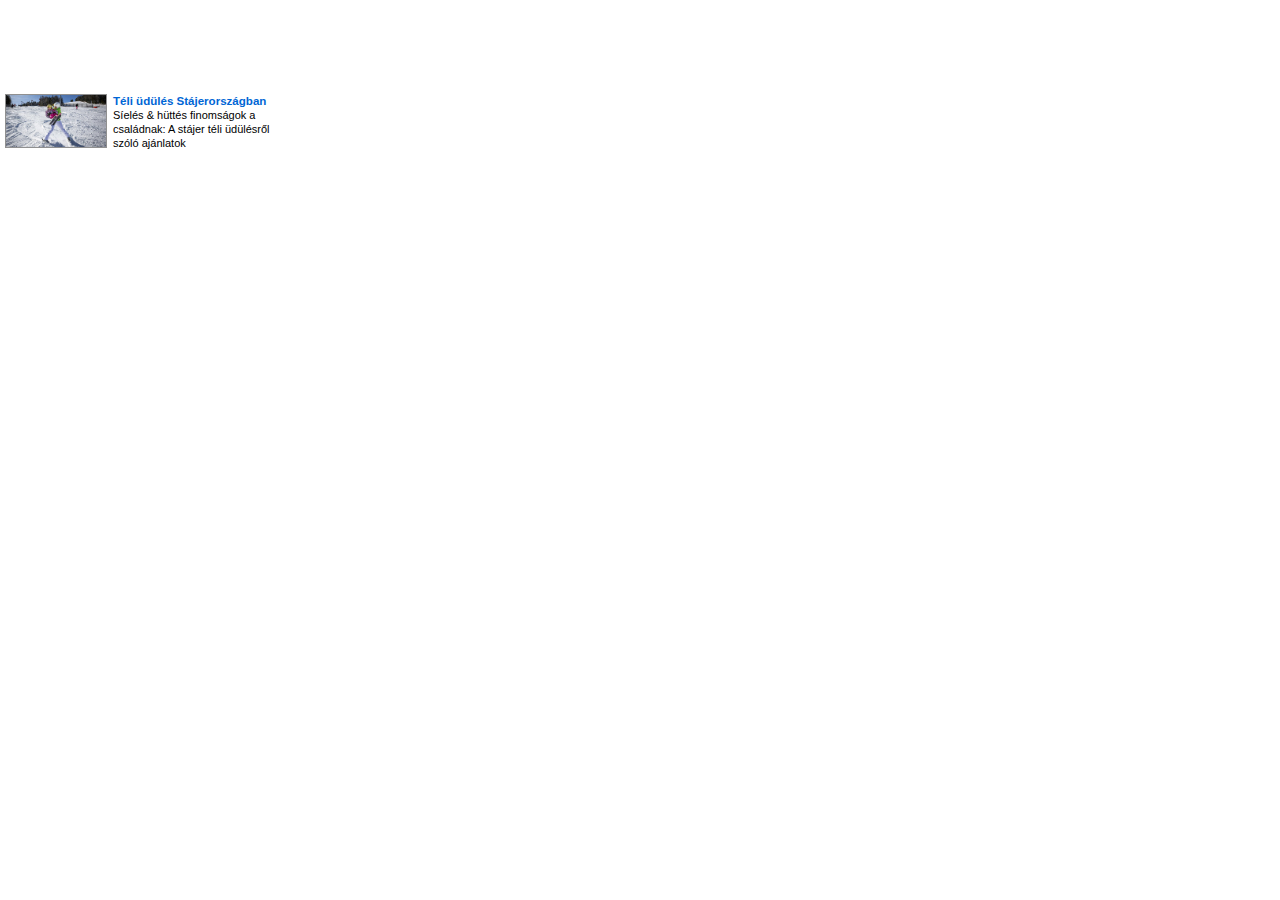
<file: a-sample-how-to-use-it/Index-Belfoeld-TGM--Magyarorszaag-a-legreakcioosabb-orszaag-a-Foeldoen_elemei/3658725_data/3658725.html>
<!DOCTYPE html PUBLIC "-//W3C//DTD HTML 4.01 Transitional//EN">
<html><head><meta http-equiv="content-type" content="text/html; charset=UTF-8"><title>ETARGET 4.1</title><style type="text/css">html,body,div,span,applet,object,iframe,h1,h2,h3,h4,h5,h6,p,blockquote,pre,a,abbr,acronym,address,big,cite,code,del,dfn,em,font,img,ins,kbd,q,s,samp,small,strike,strong,sub,sup,tt,var,b,u,i,center,dl,dt,dd,ol,ul,li,fieldset,form,label,legend,table,caption,tbody,tfoot,thead,tr,th,td{margin:0;padding:0;border:0;outline:0;font-size:100%;/*vertical-align:baseline;*/background:transparent;}body{line-height:1;}ol,ul{list-style:none;}blockquote,q{quotes:none;}blockquote:before,blockquote:after,q:before,q:after{content:'';content: none;}:focus{outline:0;}ins{text-decoration:none;}del{text-decoration:line-through;}table{border-collapse:collapse;border-spacing:0;}body{border-width:0px;margin:0px;padding:0px;font-family:'trebuchetMS',arial,sans-serif;font-size:11px;line-height:13px;background-color:transparent;}div.header{text-align:left;}div.footer{width:0px !important;right:0px !important;left: auto !important;line-height:120%;text-align:right;overflow:visible;position:fixed !important; z-index:2; bottom:0px !important;display:block !important; visibility: visible !important;}div.url{}div.like{text-align:right;}div#hide{background-color:white;position:absolute;top:0px;left:0px;border-width:0px;}div.box div.inbox td.img{background-color:white;border-width:1px;border-color:#909090;border-style:solid;}div.shop{overflow:hidden;text-align:left;border-width:0px 0px 0px 0px;border-style:solid;border-color:#c00000;}div.top {border-radius:5px 5px 0px 0px;text-shadow: #7f7f7f 0.1em 0.1em 0.1em;box-shadow: inset 0px 0px 3px rgba(0, 0, 0, 0.5);}div.bot {border-radius:0px 0px 5px 5px;text-shadow: #7f7f7f 0.1em 0.1em 0.1em;box-shadow: inset 0px 0px 3px rgba(0, 0, 0, 0.5);}div.intop {border-radius:5px 5px 0px 0px;}div.inshop {border-radius:5px 5px 0px 0px;/*box-shadow: 0px 0px 6px rgba(0, 0, 0, 0.5);*/}div.inshop td img {box-shadow: 0px 0px 6px rgba(0, 0, 0, 0.5);}div.shop div.title{color:#c00000;text-decoration:underline;}div.shop div.inshop div.obr table.shoptab td.imgbox div.inbox div.title a{color:#c00000;text-decoration:none;}div.shop div.inshop div.obr table.shoptab td.imgbox div.inbox div.desc a{color:#000000;}div.shop div.inshop div.inbox div.title a{font-size:12px;line-height:13px;color:#c00000;text-decoration:none;}div.shop div.inshop div.inbox div.desc a{font-size:11px;line-height:12px;color:#000000;text-decoration:none;}div.shop div.inshop div.inbox div.btn a{font-size:12px;color:#000000;text-decoration:none;}div.shop div.inshop div.inbox div.btn3 a{font-size:12px;line-height:15px;color:#c00000;font-weight:bold;text-decoration:none;}div.shop div.inshop div.inbox div.btn4 a{font-size:10px;line-height:15px;color:#c00000;font-weight:bold;text-decoration:none;}div.shop div.inshop div.inbox div.title a:hover{color:#c00000;}div.shop div.inshop div.inbox div.desc a:hover{color:#000000;text-decoration:none;}div.shop div.inshop div.inbox div.btn3 a:hover{color:#c00000;}div.shop div.inshop div.inbox div.btn4 a:hover{color:#c00000;}div.shop div.top{font-size:13px;font-weight:bold;font-style:italic;color:white;background-color:#c00000;line-height:20px;height:20px;text-align:left;}div.shop div.intop{margin:0px 2px;text-align:left;}div.shop div.inshop{margin:0px 5px;background-color:#ffffff;}/*background-color:#f0f0f1;*/div.shop div.inbox{margin:0px 2px;}div.shop div.inshop table.shoptab{height:100px;}div.shop div.inshop td.btn{cursor:pointer;width:14px;}div.shop div.inshop td.img{background-color:white;border-width:1px;border-color:#909090;border-style:solid;}div.shop div.inshop div.btn{width:80px;height:40px;text-align:center;line-height:36px;background-image:url(//hu.search.etargetnet.com/images/detail_gray.gif);background-repeat:no-repeat;background-position:0%;float:left;overflow:hidden;position:relative;top:-5px;}div.shop div.inshop div.btn2{width:80px;height:26px;text-align:center;line-height:20px;background-image:url(//hu.search.etargetnet.com/images/detail_gray.gif);background-repeat:no-repeat;background-position:0%;float:left;overflow:hidden;position:relative;top:3px;}div.shop div.inshop div.btn3{font-size:12px;text-align:left;float:left;}div.shop div.inshop div.btn4{font-size:10px;text-align:left;float:left;}div.shop div.inshop div.btna{display:block;margin:0px;width:80px;height:40px;text-align:center;line-height:36px;cursor:pointer;color:black;text-decoration:none;font-size:11px;font-weight:bold;}div.shop div.inshop div.price{margin-top:7px;text-align:center;font-family:tahoma;}div.shop div.inshop div.prices{margin-top:3px;text-align:right;font-family:tahoma;}div.shop div.inshop div.pricez{text-align:right;font-family:tahoma;}div.shop div.inshop div.pricezz{text-align:right;font-family:tahoma;}div.shop div.inshop div.prices div.price1{color:#c00000;font-weight:bold;font-size:14px;}div.shop div.inshop div.pricez div.price1{color:#c00000;font-weight:bold;font-size:12px;}div.shop div.inshop div.pricezz div.price1{color:#c00000;font-weight:bold;font-size:10px;}div.shop div.inshop div.price div.price1{color:#c00000;font-weight:bold;font-size:14px;line-height:15px;}div.shop div.inshop div.price div.price2{font-size:12px;line-height:15px;}div.shop div.inshop div.pricez div.price1{font-size:13px;line-height:15px;}div.shop div.inshop div.pricez div.price2{font-size:12px;line-height:15px;}div.shop div.inshop .biz{line-height:10px;}div.shop div.inshop .pricing1 a{color:#000000;text-decoration:none;font-weight:normal;font-size:9px;line-height:10px;}div.shop div.inshop .pricing2{color:#000000;font-weight:normal;font-size:9px;line-height:10px;text-decoration:line-through;}div.shop div.inshop .pricing3 a{color:#c00000;text-decoration:none;font-weight:bold;font-size:10px;line-height:10px;}div.shop div.inshop .pricing4{color:#c00000;text-decoration:none;font-weight:bold;font-size:10px;line-height:10px;}div.shop div.inshop a .buynow{display:block;width:72px;height:20px;background-image:url(//hu.search.etargetnet.com/images/buynow_hu_btn.png);background-position:top;background-repeat:no-repeat;cursor:pointer;}div.shop div.inshop a:hover .buynow{background-position:bottom;}div.main{border-width:0px;border-style:solid;border-color:#d0d0d0;overflow:hidden;position:relative;width:300px;height:250px;line-height:14px;background-color:#ffffff;}div.inmain{line-height:12px;font-family:verdana, sans-serif;font-size:11px;line-height:14px;text-align:center;}div.inmain iframe{display:inline-block !important;}div.box {text-align:left;border-width:0px;border-style:solid;border-color:#d0d0d0;}div.inbox {margin:0px 10px;text-align:left;border-width:0px;border-style:solid;border-color:#d0d0d0;margin: 3px 5px;}div.box div.title a{font-weight:bold;color: #0066d5;font-size:105%;text-decoration:none;}div.box div.desc a{color: #000000;font-size:100%;text-decoration:none;}span.countlikes{font-family:'Lucida Grande',verdana,arial,sans-serif;font-size:9px;line-height:9px;color:#000000;opacity:0.66;letter-spacing:-0.05em;}div.box div.fblike div.countlikes{float:left;height:11px;text-align:left;margin:0px 0px 0px 0px;font-family:'Lucida Grande',verdana,arial,sans-serif;font-size:9px;line-height:9px;color:#000000;opacity:0.66;letter-spacing:-0.05em;border-width:0px;padding:0px;}div.box div.url a{color: #0066d5; font-size:90%;text-decoration:none;}div.box div.title a:hover{color: #0066d5;text-decoration:none;}div.box div.desc a:hover{color: #000000;text-decoration:none;}div.box div.url a:hover{color: #0066d5;text-decoration:none;}div.infooter{margin:0px 5px;text-align:right;height: 28px;overflow:hidden;line-height: 36px;}div.inheader{margin:0px 5px;height: 16px;line-height: 16px;}div.inheader a{color: #0066d5;text-decoration:none;position:relative;z-index:1;font-size: 90%;}div.inheader a:hover{color: #0066d5;text-decoration:none;}div.infooter a{transition: width 0.2s;background-position: left center;background-repeat:no-repeat;background-size:auto 17px;bottom: 1;display: block;height: 20px;width: 14px;position: absolute;z-index: 1;right: 4;background-image:url(//sk.search.etargetnet.com/img/logo/etarget_logo_dark_uni_small.png);}div.infooter a:hover{background-color:rgba(255,255,255,0.8);border-radius:5px 0px 0px;background-position: center center !important;right:1px;width: 108px;}.imgwrapper table.imgtable{overflow:hidden;}.imgwrapper .imgtable img{max-width:100px;max-height:56px;}.box.version-1.pulse-1 > .inbox > .imgwrapper table.imgtable img{animation: logo-pulse-def 2s 0s infinite linear !important; left:-50% !important;}@keyframes logo-pulse-def{0%{transform:scale(1);}25%{transform:scale(1.1);}50%{transform:scale(1);}75%{transform:scale(1.1);}100%{transform:scale(1);}}</style><script type="text/javascript" id="www-widgetapi-script" src="../www-widgetapi.js" async=""></script><script type="text/javascript" charset="utf-8">var rotimages=[];var forcedWidth=300;var forcedHeight=250;var columns=1;var borderstyle='none';var radius=0;var opacity=100;var minspace=5;var ref=60670;var c=3;var vert=1;var logo_type=5;var goUrl='http://hu.search.etargetnet.com/generic/broad/go.php?action=ppc&cid=3&';var boCol='#ffffff';var bgCol='#ffffff';var tbw=292;var lbw=100;var opac = 100;var transition = false;var icanthide=false;;function makeBorders(a,b,c,d,e,f){};var iebug=true;var aShopItems = new Array();var bw = 0;var bh = 0;var wh = 0;var ww = 0;var sxtotal = 0;var sytotal = 0;var ymax = 0;var header = null;var footer = null;var mytime;var j = new Array();var s = new Array();var hide = null;var cnt = 0;var shop = 0;var smer = '';var shopItemNo = 1;var dtime=new Date();var btime=dtime.getTime();var captchax = false;var cdata = false;function setCaptcha(){if(typeof(Captcha)=='function'){if(captchax==false){captchax = new Captcha(); captchax.init();};};};function getCaptcha(){if(typeof(captchax)=='object'){if(typeof(captchax.serialize)=='function'){cdata = captchax.serialize(); cdata = window.btoa(cdata); return cdata};};};setCaptcha();function clicktime(o,event){var dtime=new Date();o.href=o.href+'&cti='+Math.round((dtime.getTime()-btime)/1000);if(typeof(event)=='object' && typeof(event.clientX)=='number'){var ctype = ''; var shownflag = 0; var parents = findParents('inbox',o); if(typeof(parents)=='object'){if(parents.getElementsByClassName('etarget_img').length){shownflag+=1;};if(parents.getElementsByClassName('etarget_title').length){shownflag+=2;};if(parents.getElementsByClassName('etarget_desc').length){shownflag+=4;};if(parents.getElementsByClassName('etarget_url').length){shownflag+=8;};}; if(typeof(o.className)=='string'){try{var otype = o.className;var atype = otype.split('etarget_');var ctype = atype[1]; ctype = ctype.split(' '); ctype = ctype[0];}catch(e){console.log(e);}}; var where=ctype+'x'+(parseInt(event.clientX)*(60670))+'x'+(parseInt(event.pageY)*(60670))+'x'+shownflag;var cdata = getCaptcha();if(typeof(cdata)=='string' && typeof(where)=='string'){where = where+'|'+cdata};if(where){o.href=o.href+'&psi='+where;};};};function TRJS(src){var s=document.createElement('script');document.body.appendChild(s);s.src=src+'&js=1';};function findParents(cname,o){var p = o; if(typeof(p)=='object'){var px = ''; var pi = 0;while(true){if(pi>10){break;};if(typeof(p.className)=='string'){if(p.className==cname){return p;break;}};pi++;p = p.parentNode;};};return false;}function jednotka(o){this.o=o;this.width=this.o.offsetWidth;this.height=this.o.offsetHeight;this.c=o.className;this.left=0;this.top=0;this.isShop=false;this.hasImage=false;this.img=null;this.tab=null;this.title=null;this.text=null;this.url=null;this.price1=null;this.price2=null;this.badge=null;this.btn=null;this.moveRate=50;this.moveStepX=0;this.moveStepY=0;this.moveStartX=0;this.moveEndX=0;this.moveStartY=0;this.moveEndY=0;this.moveFrames=0;this.moveFrame=0;this.init=function(){var e=this.o.getElementsByTagName('DIV');for(var i=0;i<e.length;i++){if(e[i].className=='title')this.title=e[i];else if(e[i].className=='desc')this.text=e[i];else if(e[i].className=='url')this.url=e[i];else if(e[i].className=='price1')this.price1=e[i];else if(e[i].className=='price2')this.price2=e[i];if(e[i].className=='btn')this.btn=e[i];};var e=this.o.getElementsByTagName('TD');for(var i=0;i<e.length;i++){if(e[i].className=='imgbox')this.tab=e[i];if(e[i].className=='img')this.hasImage=true;};var e=this.o.getElementsByTagName('IMG');for(var i=0;i<e.length;i++){if(e[i].className=='shopImage')this.img=e[i];else if(e[i].className=='badge')this.badge=e[i];};},this.measure=function(){this.o.style.display='block';this.width=this.o.offsetWidth;this.height=this.o.offsetHeight;},this.hide=function(){this.o.style.display='none';},this.place=function(){this.o.style.position='absolute';this.o.style.left=(this.left)+'px';this.o.style.top=(this.top)+'px';if(this.badge){this.badge.style.position='absolute';var alt=this.badge.alt;if(alt=='hot'){this.badge.style.left=(this.o.offsetWidth-this.badge.offsetWidth)+'px';this.badge.style.top=(this.o.offsetHeight-this.badge.offsetHeight)+'px';}else if(alt=='new'){this.badge.style.left=(this.o.offsetWidth-this.badge.offsetWidth)+'px';this.badge.style.top=(0)+'px';}else if(alt=='percent'){this.badge.style.left=(this.o.offsetWidth-this.badge.offsetWidth-10)+'px';this.badge.style.top=(Math.floor((this.o.offsetHeight-this.badge.offsetHeight)/2))+'px';}else if(alt=='sale'){this.badge.style.left=(this.o.offsetWidth-this.badge.offsetWidth)+'px';this.badge.style.top=(Math.floor((this.o.offsetHeight-this.badge.offsetHeight)/2))+'px';}};},this.nextX=function(x,xspace){this.left=x;return Math.floor(x+this.width+xspace);},this.nextY=function(y,yspace){this.top=y;return Math.floor(y+this.height+yspace);},this.sameX=function(x,xspace){this.left=x;return x;},this.sameY=function(y,yspace){this.top=y;return y;},this.nextXY=function(x,xspace,y,yspace,want,have){this.top=y;this.left=x;have++;if(have>=want){have=0;return Math.floor(y+this.height+yspace);}else{return Math.floor(x+this.width+xspace);}},this.setMove=function(moveStartX,moveStartY,moveEndX,moveEndY,moveFrames){var moveLengthX=Math.floor(moveEndX-moveStartX);var moveLengthY=Math.floor(moveEndY-moveStartY);this.moveStepX=moveLengthX/moveFrames;this.moveStepY=moveLengthY/moveFrames;this.moveFrames=moveFrames;this.moveEndX=moveEndX;this.moveEndY=moveEndY;this.moveStartX=moveStartX;this.moveStartY=moveStartY;},this.setMoveTo=function(moveEndX,moveEndY,moveFrames){this.setMove(this.left,this.top,moveEndX,moveEndY,moveFrames);},this.setMoveFrom=function(moveStartX,moveStartY,moveFrames){this.setMove(moveStartX,moveStartY,this.left,this.top,moveFrames);this.left=moveStartX;this.top=moveStartY;this.place();},this.move=function(){if(this.moveFrame==this.moveFrames){this.moveFrame=0;this.left=this.moveEndX;this.top=this.moveEndY;this.place();return false;}else if(this.moveFrame==0){this.moveFrame++;this.left=this.moveStartX;this.top=this.moveStartY;this.place();return true;}else if(this.moveFrame<this.moveFrames){this.moveFrame++;this.left=this.left+Math.floor(this.moveStepX);this.top=this.top+Math.floor(this.moveStepY);this.place();return true;};};};function moves(){if(j[0].move())setTimeout(moves,j[0].moveRate);};function maxix(ww,xtotal){cnt=j.length;ymax=0;for(var i=(j.length-1);i>0;i--){xtotal=xtotal-j[i].width;if(ymax<j[i].height)ymax=j[i].height;cnt--;if(xtotal<(ww-((cnt-1)*minspace)))return xtotal;};return xtotal;};function maxi(wh,ytotal){cnt=j.length;ymax=0;for(var i=(j.length-1);i>0;i--){ytotal=ytotal-j[i].height;if(ymax<j[i].height)ymax=j[i].height;cnt--;if(ytotal<(wh-((cnt-1)*minspace)))return ytotal;};return ytotal;};function ymaxi(){ymax=0;for(var i=0;i<cnt;i++){if(ymax<j[i].height)ymax=j[i].height;};};function refresh2(){var xtotal=0;var ytotal=0;var extrasH=0;var y=0;var x=0;if(header){header.o.style.width=ww+'px';header.measure();header.left=x;header.top=0;header.place();y=header.height;};if(footer){footer.o.style.width=ww+'px';footer.measure();footer.left=x;footer.top=wh-footer.height;footer.place();};if(header)wh=wh-header.height;else wh=wh-5;if(footer)wh=wh-footer.height;else wh=wh-5;var cnt=0;for(var i=0;i<j.length;i++){j[i].o.style.width=Math.floor((ww/2)-3)+'px';j[i].init();j[i].measure();if(j[i].height>0)iebug=false;var nytotal1=0;var nytotal2=0;if(ytotal<(wh-(cnt*minspace))){if((i%2)==0){nytotal1=j[i].nextY(ytotal,0);}else{nytotal2=j[i].nextY(ytotal,0);}if(Math.max(nytotal1,nytotal2)<=(wh-((cnt+1)*minspace))){if(((i%2)!=0)||((j.length-1)==i)){cnt++;ytotal=Math.max(nytotal1,nytotal2);}}}if(j[i].c=='shop'){shop=i;j[i].isShop=true;};};var yspace=Math.floor((wh-ytotal-1)/(cnt-1));for(var i=0;i<j.length;i++){if((i%2)==0){x=0;x=j[i].nextX(x,0);}else{x=j[i].sameX(x,0);}if((i%2)==0){y=j[i].sameY(y,yspace);}else{y=j[i].nextY(y,yspace);}};for(var i=0;i<j.length;i++){if(icanthide){j[i].place();}else{if(cnt<=0)j[i].hide();else j[i].place();if((i%2)!=0)cnt--;if((i%2)!=0)j[i].o.className='box2';}};};function refresh(){wh=bh;ww=bw;if(radius>0){if(borderstyle=='3d'){wh=wh-Math.floor(radius/2);ww=ww-Math.floor(radius/2);};};if(columns==2)return refresh2();var xtotal=0;var ytotal=0;var y=0;var x=0;if((vert==0)){ww=ww-10;x=5;if(header){header.o.style.display='none';};if(borderstyle=='3d'){if(footer){footer.o.style.width='120px';footer.measure();footer.left=bw-120-Math.floor(radius/2);footer.top=bh-footer.height-Math.floor(radius/2);footer.place();};}else{if(footer){footer.o.style.width='120px';footer.measure();footer.left=bw-120;footer.top=bh-footer.height;footer.place();};};}else{if(header){header.o.style.width=ww+'px';header.measure();header.left=x;header.top=0;header.place();y=header.height;};if(footer){footer.o.style.width=ww+'px';footer.measure();footer.left=x;footer.top=wh-footer.height;footer.place();};if(header)wh=wh-header.height;else wh=wh-5;if(footer)wh=wh-footer.height;else wh=wh-5;};for(var i=0;i<j.length;i++){j[i].o.style.width=ww+'px';j[i].init();if(vert==1){if(j[i].tab!=null)j[i].tab.style.width=Math.floor(j[i].width-14-14-10)+'px';}else{if(j[i].o!=null){if((j[i].hasImage)){j[i].o.style.width=Math.min(Number(Number(tbw)+Number(lbw)),Number(ww)-6)+'px';}else{j[i].o.style.width=tbw+'px';};};};j[i].measure();if(j[i].height>0)iebug=false;if(vert==0){if(j[i].height>(wh-2)){j[i].height=wh-2;j[i].o.style.height=wh-2;};};if(ymax<j[i].height)ymax=j[i].height;xtotal=j[i].nextX(xtotal,0);ytotal=j[i].nextY(ytotal,0);if(j[i].c=='shop'){shop=i;j[i].isShop=true;};};if(vert==1){var o_ytotal=ytotal;cnt=j.length;if(ytotal>=(wh-((cnt-1)*minspace))){ytotal=maxi(wh,ytotal);};if(ytotal>=(wh-((cnt-1)*minspace))){if(footer){footer.o.style.display='none';wh=wh+footer.height;};};if(ytotal>=(wh-((cnt-1)*minspace))){if(header){header.o.style.display='none';wh=wh+header.height;y=0;};};var yspace=0;if(cnt>2)yspace=Math.floor((wh-ytotal)/(cnt-1));else if(cnt==2){y=Number(y)+Math.floor((wh-ytotal)/3);yspace=y;}else if(ytotal>wh){x=0;}else y=Number(y)+Math.floor((wh-ytotal)/2);for(var i=0;i<j.length;i++){j[i].nextX(0,0);y=j[i].nextY(y,yspace);};}else{var o_xtotal=xtotal;cnt=j.length;if(xtotal>=(ww-((cnt-1)*minspace))){xtotal=maxix(ww,xtotal);};ymaxi();if(ymax>(wh-10)){if(footer){footer.o.style.display='none';wh=wh+footer.height;};ymax=wh;y=0;}else{y=Math.round((Number(wh)-(Number(ymax)+12))/2);};var xspace=0;if(cnt>2)xspace=Math.floor((ww-xtotal)/(cnt-1));else if(cnt==2){x=Number(x)+Math.floor((ww-xtotal)/3);xspace=x;}else x=Number(x)+Math.floor((ww-xtotal)/2);for(var i=0;i<j.length;i++){j[i].nextY(y,0);x=j[i].nextX(x,xspace);};};for(var i=0;i<j.length;i++){if(icanthide){j[i].place();}else{if(i>=cnt)j[i].hide();else j[i].place();}};};function go(){bh=document.getElementById('main').offsetHeight;bw=document.getElementById('main').offsetWidth;if(typeof(forcedWidth)!='undefined')bw=forcedWidth;if(typeof(forcedHeight)!='undefined')bh=forcedHeight;makeBorders('main',borderstyle,radius,opacity,boCol,bgCol);hide=document.getElementById('hide');var d=document.getElementsByTagName('DIV');var changed=0;if(shop!=0)changeShop();for(var i=0;i<d.length;i++){var ccn = d[i].className;if(typeof(ccn)=='string'){ccn = ccn.split(' ');ccn = ccn[0];}if(ccn=='box'){j.push(new jednotka(d[i]));}if(ccn=='shop'){j.push(new jednotka(d[i]));};if(ccn=='header')header=new jednotka(d[i]);if(ccn=='footer')footer=new jednotka(d[i]);};refresh();if(transition)setTimeout(transition,300);else document.getElementById('hide').style.display='none';if(typeof(forcedWidth)!='undefined')window.onresize=refresh;if(iebug){iebug=false;setTimeout(refresh,1500);};};function highlight(o){if(typeof(hover_back)=='undefined')return false;o.parentNode.style.backgroundColor=hover_back;};function lowlight(o){o.parentNode.style.backgroundColor='transparent';};function imgRotator(n,s){this.n=n;this.srcs=s.split('|');this.w=1;this.split=function(s){this.aln=s.split(';');},this.assign=function(){this.ob=document.getElementById('etargetAdImg'+this.n);},this.next=function(){if(this.srcs.length<2)return false;if(typeof(this.ob=='undefined'))this.assign();if(!this.ob)return false;this.w++;if(this.w>=this.srcs.length)this.w=0;if(typeof(this.srcs[this.w])=='string'){var u=this.srcs[this.w];this.srcs[this.w]=new Image();this.srcs[this.w].src=u;}this.ob.src=this.srcs[this.w].src;},this.assign();}if(typeof(rotimages)=='undefined') var rotimages=[];function imgrot(){for(var i=0;i<rotimages.length;i++){rotimages[i].next();}};imgrottime=setInterval(imgrot,2000);rotimages[rotimages.length]=new imgRotator(0,'https://hu.search.etargetnet.com/frontend/logos/hu/42949/42949_9-11.jpg'); rotimages[rotimages.length]=new imgRotator(1,'https://hu.search.etargetnet.com/frontend/logos/hu/41234/41234_9-31.jpg'); rotimages[rotimages.length]=new imgRotator(2,'https://hu.search.etargetnet.com/frontend/logos/hu/40389/40389_9-119.jpg#2000|https://hu.search.etargetnet.com/frontend/logos/hu/40389/40389_9-102.jpg#2000|https://hu.search.etargetnet.com/frontend/logos/hu/40389/40389_9-15.jpg#2000');</script><script type="text/javascript" src="iframe_api"></script><script type="text/javascript" src="eplayaV5.js"></script></head><body onload="go();"><div class="main" id="main"><div class="inmain" id="inmain" rel="w_85962"><div class="ad-close" style="display:none;" onclick="try{var pd = parent.document; var adclose = pd.getElementById(''); adclose.parentNode.removeChild(adclose);}catch(e){console.log(e);}"></div><!--[jednotka1]--><div class="box version-1 pulse-0" id="b0" style="width: 300px; display: block; position: absolute; left: 0px; top: 25px;"><div class="inbox" onmouseover="highlight(this);" onmouseout="lowlight(this);"><div class="imgwrapper" style="float:left;margin:0px;"><table style="max-width:100;max-height:60px" class="imgtable" cellspacing="0" cellpadding="0" border="0"><tbody><tr><td class="img" valign="middle" align="center"><a href="http://hu.search.etargetnet.com/generic/broad/go.php?action=ppc&amp;cid=3&amp;hh=[base64]&amp;pattern=iDN5IDNZVHL&amp;at=1542787476&amp;" style="" target="_blank" onclick="clicktime(this,event);" class="etarget_img" title=""><img id="etargetAdImg0" src="3658725_data/42949_9-11.jpg"></a></td></tr></tbody></table></div><div class="adbox" style="margin-left:108px;"><div class="title"><a href="http://hu.search.etargetnet.com/generic/broad/go.php?action=ppc&amp;cid=3&amp;hh=[base64]&amp;pattern=iDN5IDNZVHL&amp;at=1542787476&amp;" style="" target="_blank" onclick="clicktime(this,event);" class="etarget_title" title="">Téli üdülés Stájerországban</a></div><div class="desc"><a href="http://hu.search.etargetnet.com/generic/broad/go.php?action=ppc&amp;cid=3&amp;hh=[base64]&amp;pattern=iDN5IDNZVHL&amp;at=1542787476&amp;" style="" target="_blank" onclick="clicktime(this,event);" class="etarget_desc" title="">Síelés &amp; hüttés finomságok a családnak:  A stájer téli üdülésről szóló ajánlatok</a></div></div><div style="clear:both;max-height:1px;">&nbsp;</div></div></div><!--[jednotka1]--><div class="box version-1 pulse-0" id="b1" style="width: 300px; display: block; position: absolute; left: 0px; top: 121px;"><div class="inbox" onmouseover="highlight(this);" onmouseout="lowlight(this);"><div class="imgwrapper" style="float:left;margin:0px;"><table style="max-width:100;max-height:60px" class="imgtable" cellspacing="0" cellpadding="0" border="0"><tbody><tr><td class="img" valign="middle" align="center"><a href="http://hu.search.etargetnet.com/generic/broad/go.php?action=ppc&amp;cid=3&amp;hh=[base64]&amp;pattern=Q0MyEDNZVHL&amp;at=1542787476&amp;" style="" target="_blank" onclick="clicktime(this,event);" class="etarget_img" title=""><img id="etargetAdImg1" src="3658725_data/41234_9-31.jpg"></a></td></tr></tbody></table></div><div class="adbox" style="margin-left:108px;"><div class="title"><a href="http://hu.search.etargetnet.com/generic/broad/go.php?action=ppc&amp;cid=3&amp;hh=[base64]&amp;pattern=Q0MyEDNZVHL&amp;at=1542787476&amp;" style="" target="_blank" onclick="clicktime(this,event);" class="etarget_title" title="">Álomszép fürdőszobai üvegajtók</a></div><div class="desc"><a href="http://hu.search.etargetnet.com/generic/broad/go.php?action=ppc&amp;cid=3&amp;hh=[base64]&amp;pattern=Q0MyEDNZVHL&amp;at=1542787476&amp;" style="" target="_blank" onclick="clicktime(this,event);" class="etarget_desc" title="">Figyelem! Hatalmasat zuhantak áraink! Üvegajtóinkkal lesz csak teljes a fürdőd</a></div></div><div style="clear:both;max-height:1px;">&nbsp;</div></div></div><!--[jednotka1]--><div class="box version-1 pulse-0" id="b2" style="width: 300px; display: none;"><div class="inbox" onmouseover="highlight(this);" onmouseout="lowlight(this);"><div class="imgwrapper" style="float:left;margin:0px;"><table style="max-width:100;max-height:60px" class="imgtable" cellspacing="0" cellpadding="0" border="0"><tbody><tr><td class="img" valign="middle" align="center"><a href="http://hu.search.etargetnet.com/generic/broad/go.php?action=ppc&amp;cid=3&amp;hh=[base64]&amp;pattern=iDT0ADNZVHL&amp;at=1542787476&amp;" style="" target="_blank" onclick="clicktime(this,event);" class="etarget_img" title=""><img id="etargetAdImg2" src="3658725_data/40389_9-15.jpg"></a></td></tr></tbody></table></div><div class="adbox" style="margin-left:108px;"><div class="title"><a href="http://hu.search.etargetnet.com/generic/broad/go.php?action=ppc&amp;cid=3&amp;hh=[base64]&amp;pattern=iDT0ADNZVHL&amp;at=1542787476&amp;" style="" target="_blank" onclick="clicktime(this,event);" class="etarget_title" title="">Finom, laktató ebéd 575 Ft-tól</a></div><div class="desc"><a href="http://hu.search.etargetnet.com/generic/broad/go.php?action=ppc&amp;cid=3&amp;hh=[base64]&amp;pattern=iDT0ADNZVHL&amp;at=1542787476&amp;" style="" target="_blank" onclick="clicktime(this,event);" class="etarget_desc" title="">Közel fél kilós adagok!Több, mint 10 éve Ingyenes napi házhozszállítással.</a></div></div><div style="clear:both;max-height:1px;">&nbsp;</div></div></div><div class="footer" style="width: 300px; display: block; position: absolute; left: 0px; top: 222px;"><div class="infooter"><a href="http://www.etarget.hu/?ref=60670&amp;from=https%3A%2F%2Fad.adverticum.net%2Fexternal%2F3658725.html%3Fgoa3%26v%26externalhost%3D%252F%252Fad.adverticum.net%252Fexternal%26statichost%3D%252F%252Fad.adverticum.net%26location%3D%252F%252Fad.adverticum.net%252Fbanners%252F3658453%252F%26target%3D_blank%26timestamp%3D1542786949978%26referer%3Dhttps%253A%252F%252Fwww.facebook.com%252F%26referer.e%3Dhttps%25253A%25252F%25252Fwww.facebook.com%25252F%26cthref%3Dhttps%253A%252F%252Fad.adverticum.net%252FC%252F1898263%252F5073454%252F365872500%252F1542786949415%252Findex.hu%252F3658463%253Fu%253D1710117170828457180388%26cthref.e%3Dhttps%25253A%25252F%25252Fad.adverticum.net%25252FC%25252F1898263%25252F5073454%25252F365872500%25252F1542786949415%25252Findex.hu%25252F3658463%25253Fu%25253D1710117170828457180388%26zone%3D1898263%26goal%3D5073454%26banner%3D3658725%26pageiid%3D1542786949415%26PAGEIID%3D1542786949415%26LOCATION%3Dindex.hu%26l%3Dindex.hu%26ord%3D1542786949415%26imgpre%3D%252F%252Fad.adverticum.net%252Fbanners%252F3658453%252F%26zona%3D1898263%26kampany_id%3D5073454%26uniqueid%3D1710117170828457180388%26uniqueID%3D1710117170828457180388%26UNIQUEID%3D1710117170828457180388%26url%253A3658463%3Dhttps%253A%252F%252Fad.adverticum.net%252FC%252F1898263%252F5073454%252F365872500%252F1542786949415%252Findex.hu%252F3658463%253Fu%253D1710117170828457180388%26url.e%253A3658463%3Dhttps%25253A%25252F%25252Fad.adverticum.net%25252FC%25252F1898263%25252F5073454%25252F365872500%25252F1542786949415%25252Findex.hu%25252F3658463%25253Fu%25253D1710117170828457180388%26title%3DAdvertisement%2B%25231898263%26goadebug%3D1&amp;en=_12251" style="Hirdessen itt!" target="_blank" onclick="clicktime(this,event);" class="etarget_self" title=""></a></div></div></div></div><div class="main" id="hide" style="display: none;"></div><script language="JavaScript" charset="utf-8">var chrome = /Chrome/.test(navigator.userAgent) && /Google Inc/.test(navigator.vendor);var isPixel = parseInt('0');var eident='EPLAYA';var skanJSForYT=false;var nextVideoAfterEnd=parseInt('0');var etargetAfterClose = parseInt('0');var skiptext = 'ETARGET rekl&#225;m';var ceuvn = 'YTo2OntzOjM6ImNrZiI7czoyOiItMSI7czo0OiJldXZuIjtpOjI3NTU2NTc4Nzk7czozOiJlcGMiO3M6MjoiRDgiO3M6MzoiZ21mIjtzOjE6IjQiO3M6NDoiZXV2aCI7czoxOiJQIjtzOjQ6ImV2dzMiO3M6ODoiN1lNOEh1ejgiO30=';var xeuvn = '2755657879';var ourips = '';var videoReferer = parseInt('');var newStyle = '';var parentRelated = '1';var noPrerolls = false;var globalMidroll = '';if(''=='true'){noPrerolls = true;}try{if(typeof(isEplayaRunSet)=='undefined'){var isEplayaRunSet=false;}if(!isEplayaRunSet){if(typeof(apiREADY)=='undefined'){var apiREADY = false;}if(typeof(eplayaAutoplay)=='undefined' || isPixel==1){var eplayaAutoplay = parseInt('0');}if((typeof(tryEtarget)=='undefined' || isPixel==1) && '1'=='none'){var tryEtarget = 0;}if((typeof(defaultVPAIDURL)=='undefined' || isPixel==1) && ''.length>0){var defaultVPAIDURL = '';}if((typeof(debugMode)=='undefined' || isPixel==1) && ''.length>0){var debugMode = '';}if(typeof(eplayaResponsive)=='undefined' || isPixel==1){var eplayaResponsive = parseInt('0');}if(typeof(etargetAfterClose)=='undefined' || isPixel==1){var etargetAfterClose = parseInt('0');}if(typeof(eplayaXko)=='undefined' || isPixel==1){var eplayaXko = 'width:30px;height:30px;';}if(typeof(blockedJSON)=='undefined' || isPixel==1){var blockedJSON = 'eyJibG9ja2VkX3NvdXJjZSI6WyJldGFyZ2V0Il19';}if(typeof(forcedJSON)=='undefined' || isPixel==1){var forcedJSON = 'W10=';}if(typeof(forcedJSON)=='undefined' || isPixel==1){var showinfo = parseInt('');}if(typeof(adsTimeDelay)=='undefined' || isPixel==1){var adsTimeDelay = parseInt('')*-1;}if(typeof(onReadyFilled)=='undefined'){var onReadyFilled=false;}if(typeof(dont_touch)=='undefined' || dont_touch.length==0){var dont_touch='';}if(typeof(blockedPlayers)=='undefined'){var blockedPlayers='';}else{blockedPlayers = blockedPlayers+',';}if(typeof(allowedPlayers)=='undefined'){var allowedPlayers='';}else{allowedPlayers = allowedPlayers+',';}if(typeof(onLoadFilled)=='undefined'){var onLoadFilled=false;}if(typeof(alreadyChecked)=='undefined'){var alreadyChecked=false;}if(typeof(etargetVideoType)=='undefined'){var etargetVideoType = '0';}if(typeof(maxAdsCount)=='undefined' || isPixel==1){var maxAdsCount = parseInt('0');var niecoX = 1;}if(typeof(etargetVideoReferrer)=='undefined'){var etargetVideoReferrer = 0;}if(typeof(etargetVideoDomain)=='undefined'){var etargetVideoDomain = '';}if(typeof(eplayaDeviceType)=='undefined'){var eplayaDeviceType = parseInt('0');}if(document.readyState=='complete' || document.readyState=='interactive'){if(typeof(checkYURun)=='function' && !alreadyChecked){checkYURun('start');}}if(!alreadyChecked){var docold = '';if(!alreadyChecked && !onReadyFilled){if(typeof(document.onreadystatechange)=='function'){docold = document.onreadystatechange;}document.onreadystatechange = function(){if(!alreadyChecked){checkYURun('ready');}if(typeof(docold)=='function'){docold();}onReadyFilled = true;}}var winold = '';if(!alreadyChecked && !onLoadFilled){if(typeof(window.onload)=='function'){winold = window.onload;}window.onload = function(){if(!alreadyChecked){checkYURun('loaded');}if(typeof(winold)=='function'){winold();}onLoadFilled = true;}}}if(typeof(onYouTubeIframeAPIReady)=='function'){skanJSForYT=true;}function checkYURun(where){var state = document.readyState;if(state=='complete' || (state=='interactive' && !chrome)){console.log('state:'+state);console.log('init:'+typeof(eplayaInit));if(typeof(checkYUExist)=='function' && !alreadyChecked){if(typeof(eplayaInit)=='function'){eplayaInit();}else{checkYUExist();}}}}function checkYUExist(){console.log('check');var exist = false;var estyle = document.getElementsByTagName('link');for(key in estyle){if(estyle[key]){var esrc = estyle[key].href;if(esrc && esrc.indexOf('eplaya')>=0){var exist = true;}}}var exist = false;var exist2 = false;var escripts = document.getElementsByTagName('script');for(key in escripts){if(escripts[key]){var esrc = escripts[key].src;if(esrc && esrc.indexOf('eplaya')>=0){var exist = true;console.log(esrc);}if(esrc && esrc.indexOf('iframe_api')>=0){var exist2 = true;}}}if(!exist2){var yuscript = document.createElement('script');yuscript.type = 'text/javascript';yuscript.src = 'https://www.youtube.com/iframe_api';document.head.appendChild(yuscript);apiREADY = true;}else{apiREADY = true;}if(!exist){window.etargetVideoReferrer = parseInt('60670');window.etargetVideoDomain = 'hu';var newscript = document.createElement('script');newscript.type = 'text/javascript';newscript.src = '//hu.search.etargetnet.com/embed/eplayaV5.3.js';if(document.head){document.head.appendChild(newscript);}}}isEplayaRunSet = true;}}catch(e){console.log(e);}</script></body></html>
</file>
